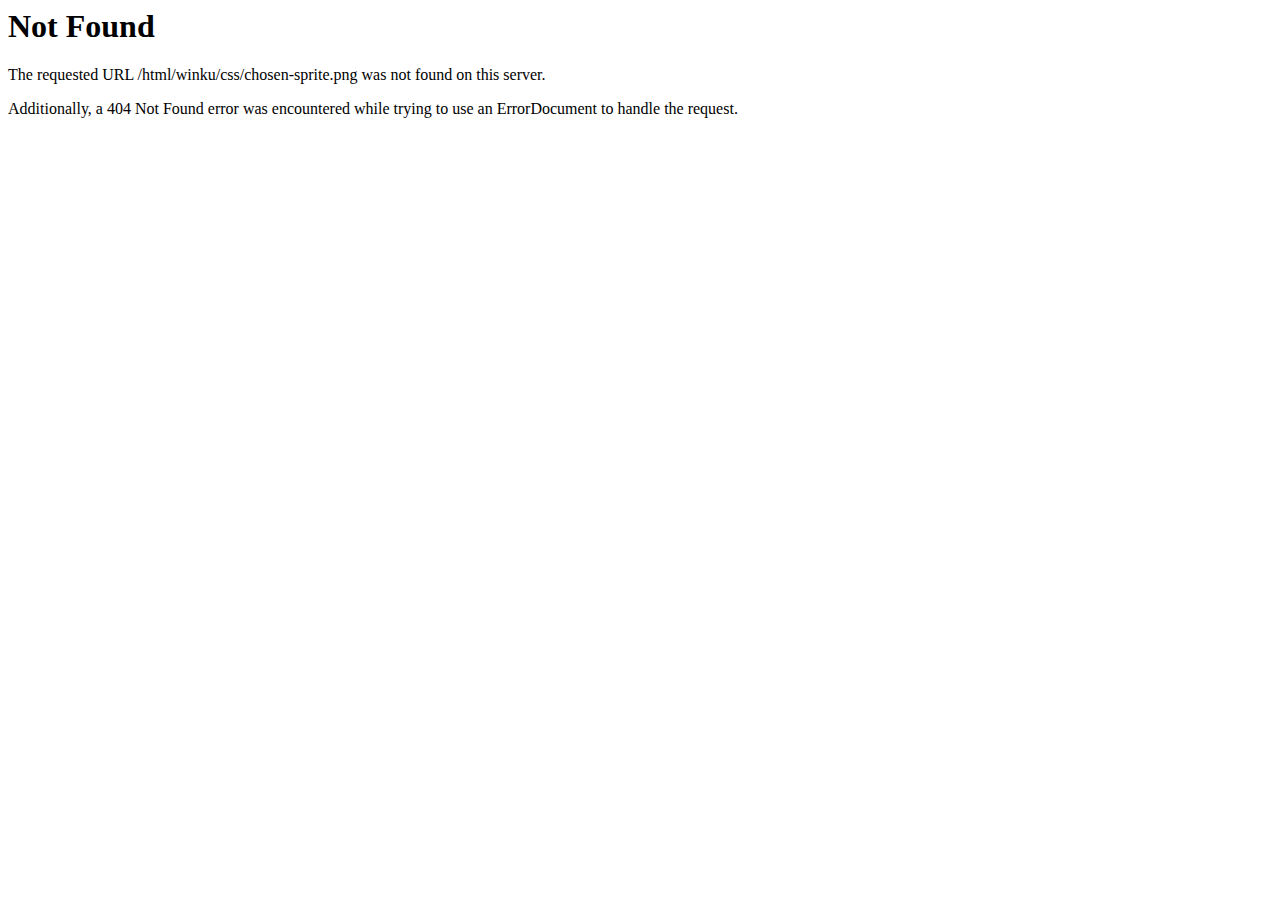
<file: static/for_index/css/chosen-sprite.html>
<!DOCTYPE HTML PUBLIC "-//IETF//DTD HTML 2.0//EN">
<html><head>
<title>404 Not Found</title>
</head><body>
<h1>Not Found</h1>
<p>The requested URL /html/winku/css/chosen-sprite.png was not found on this server.</p>
<p>Additionally, a 404 Not Found
error was encountered while trying to use an ErrorDocument to handle the request.</p>
</body></html>
</file>
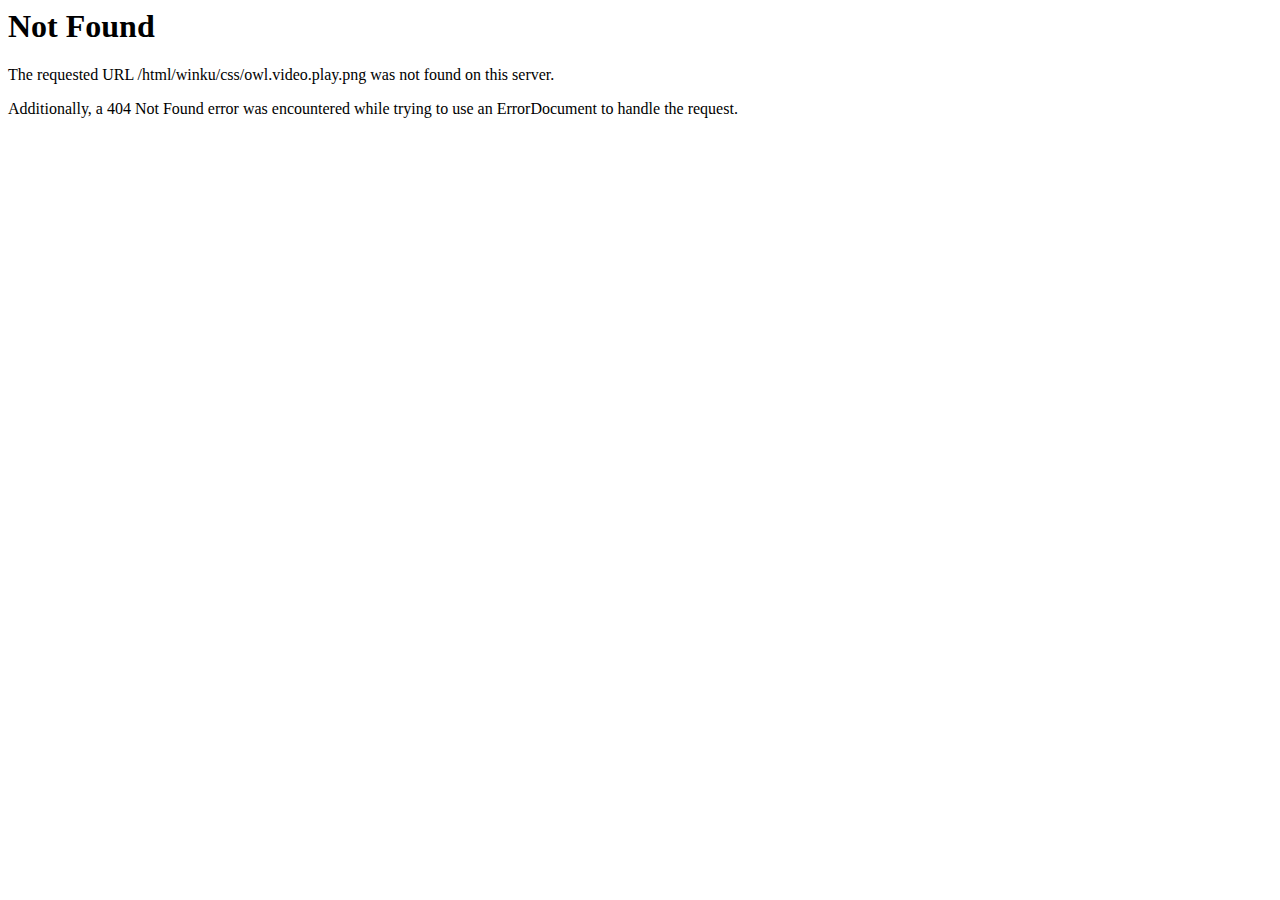
<file: static/for_index/css/owl.video.play.html>
<!DOCTYPE HTML PUBLIC "-//IETF//DTD HTML 2.0//EN">
<html><head>
<title>404 Not Found</title>
</head><body>
<h1>Not Found</h1>
<p>The requested URL /html/winku/css/owl.video.play.png was not found on this server.</p>
<p>Additionally, a 404 Not Found
error was encountered while trying to use an ErrorDocument to handle the request.</p>
</body></html>
</file>
